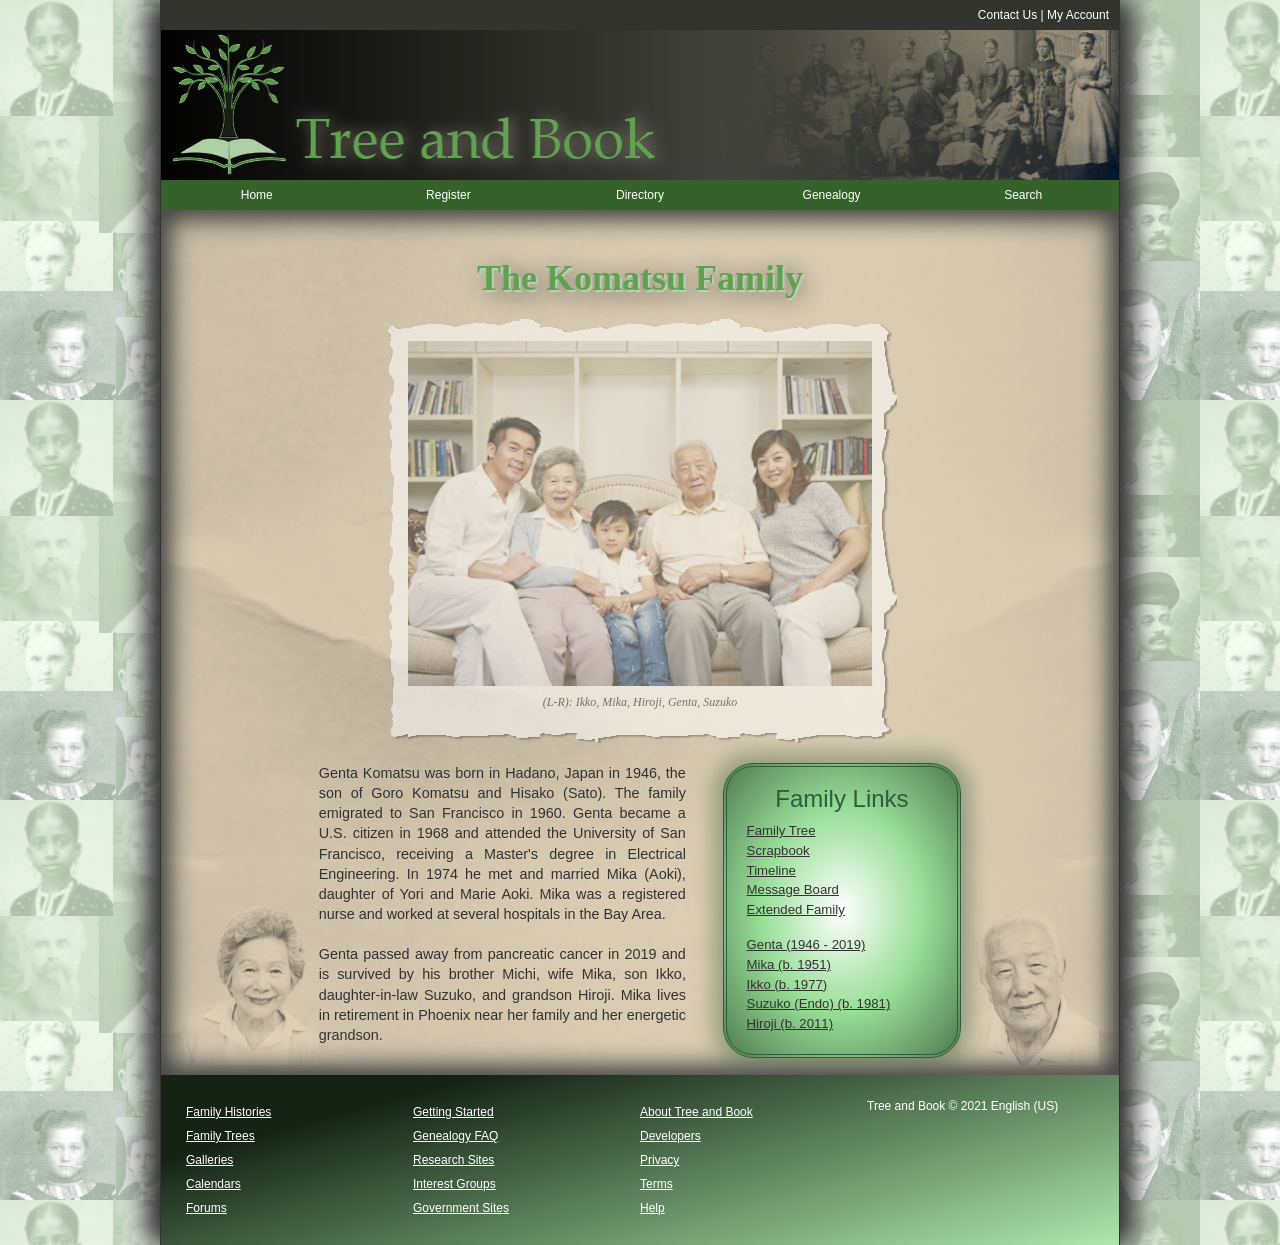
<file: index.html>
<!DOCTYPE html>
<html lang="en">

<head>
    <!--
    New Perspectives on HTML5 and CSS3, 8th Edition
    Tutorial 4
    Tutorial Case
    
    Home Page of the Komatsu Family at Tree and Book
    Author: Ashlynn Juarez
    Date:   10-20-2026

    Filename: tb_komatsu.html
   -->

    <meta charset="utf-8" />
    <title>Tree and Book: The Komatsu Family</title>
    <link href="tb_reset.css" rel="stylesheet" />
    <link href="tb_styles1.css" rel="stylesheet" />
    <link href="tb_visual1.css" rel="stylesheet" />


</head>

<body>
    <header>
        <nav id="topLinks">
            <a href="#">Contact Us</a> |
            <a href="#">My Account</a>
        </nav>
        <img src="tb_logo.png" alt="Tree and Book" />
        <nav class="horizontal" id="mainLinks">
            <ul>
                <li><a href="#">Home</a></li>
                <li><a href="#">Register</a></li>
                <li><a href="#">Directory</a></li>
                <li><a href="#">Genealogy</a></li>
                <li><a href="#">Search</a></li>
            </ul>
        </nav>
    </header>


    <article>
        <header>
            <h1>The Komatsu Family</h1>
            <figure>
                <img src="tb_komatsu.png" alt="family portrait" usemap="#family_map" />
                <figcaption>(L-R): Ikko, Mika, Hiroji, Genta, Suzuko</figcaption>
            </figure>
            <!-- Image Map Generated by http://www.image-map.net/ -->
            <map name="family_map">
                <area target="_blank" alt="Ikko" title="Ikko" href="tb_ikko.html" coords="78,76,118,137" shape="rect">
                <area target="_blank" alt="Mika" title="Mika" href="tb_mika.html" coords="130,108,165,164" shape="rect">
                <area target="_blank" alt="Hiroji" title="Hiroji" href="tb_hiroji.html" coords="176,159,219,208" shape="rect">
                <area target="_blank" alt="Genta" title="Genta" href="tb_genta.html" coords="253,105,300,153" shape="rect">
                <area target="_blank" alt="Suzuko" title="Suzuko" href="tb_suzuko.html" coords="328,96,379,142" shape="rect">
            </map>
        </header>

        <section id="leftColumn">
            <p>Genta Komatsu was born in Hadano, Japan in 1946, the son of
                Goro Komatsu and Hisako (Sato). The family emigrated to San
                Francisco in 1960. Genta became a U.S. citizen
                in 1968 and attended the University of San Francisco, receiving
                a Master's degree in Electrical Engineering. In 1974 he
                met and married Mika (Aoki), daughter of Yori and Marie Aoki.
                Mika was a registered nurse and worked at several hospitals
                in the Bay Area.</p>
            <p>Genta passed away from pancreatic cancer in 2019 and is survived
                by his brother Michi, wife Mika, son Ikko, daughter-in-law Suzuko,
                and grandson Hiroji. Mika lives in retirement in Phoenix near
                her family and her energetic grandson.</p>
        </section>

        <aside>
            <nav id="familyLinks">
                <h1>Family Links</h1>
                <ul>
                    <li><a href="#">Family Tree</a></li>
                    <li><a href="#">Scrapbook</a></li>
                    <li><a href="#">Timeline</a></li>
                    <li><a href="#">Message Board</a></li>
                    <li><a href="#">Extended Family</a></li>
                    <li class="newGroup"><a href="tb_genta.html">Genta (1946 - 2019)</a></li>
                    <li><a href="tb_mika.html">Mika (b. 1951)</a></li>
                    <li><a href="tb_ikko.html">Ikko (b. 1977)</a></li>
                    <li><a href="tb_suzuko.html">Suzuko (Endo) (b. 1981)</a></li>
                    <li><a href="tb_hiroji.html">Hiroji (b. 2011)</a></li>
                </ul>
            </nav>
        </aside>

    </article>


    <footer>
        <nav class="vertical">
            <ul>
                <li><a href="#">Family Histories</a></li>
                <li><a href="#">Family Trees</a></li>
                <li><a href="#">Galleries</a></li>
                <li><a href="#">Calendars</a></li>
                <li><a href="#">Forums</a></li>
            </ul>
        </nav>
        <nav class="vertical">
            <ul>
                <li><a href="#">Getting Started</a></li>
                <li><a href="#">Genealogy FAQ</a></li>
                <li><a href="#">Research Sites</a></li>
                <li><a href="#">Interest Groups</a></li>
                <li><a href="#">Government Sites</a></li>
            </ul>
        </nav>
        <nav class="vertical">
            <ul>
                <li><a href="#">About Tree and Book</a></li>
                <li><a href="#">Developers</a></li>
                <li><a href="#">Privacy</a></li>
                <li><a href="#">Terms</a></li>
                <li><a href="#">Help</a></li>
            </ul>
        </nav>
        <section>Tree and Book &copy; 2021 English (US)</section>
    </footer>

</body>

</html>
</file>
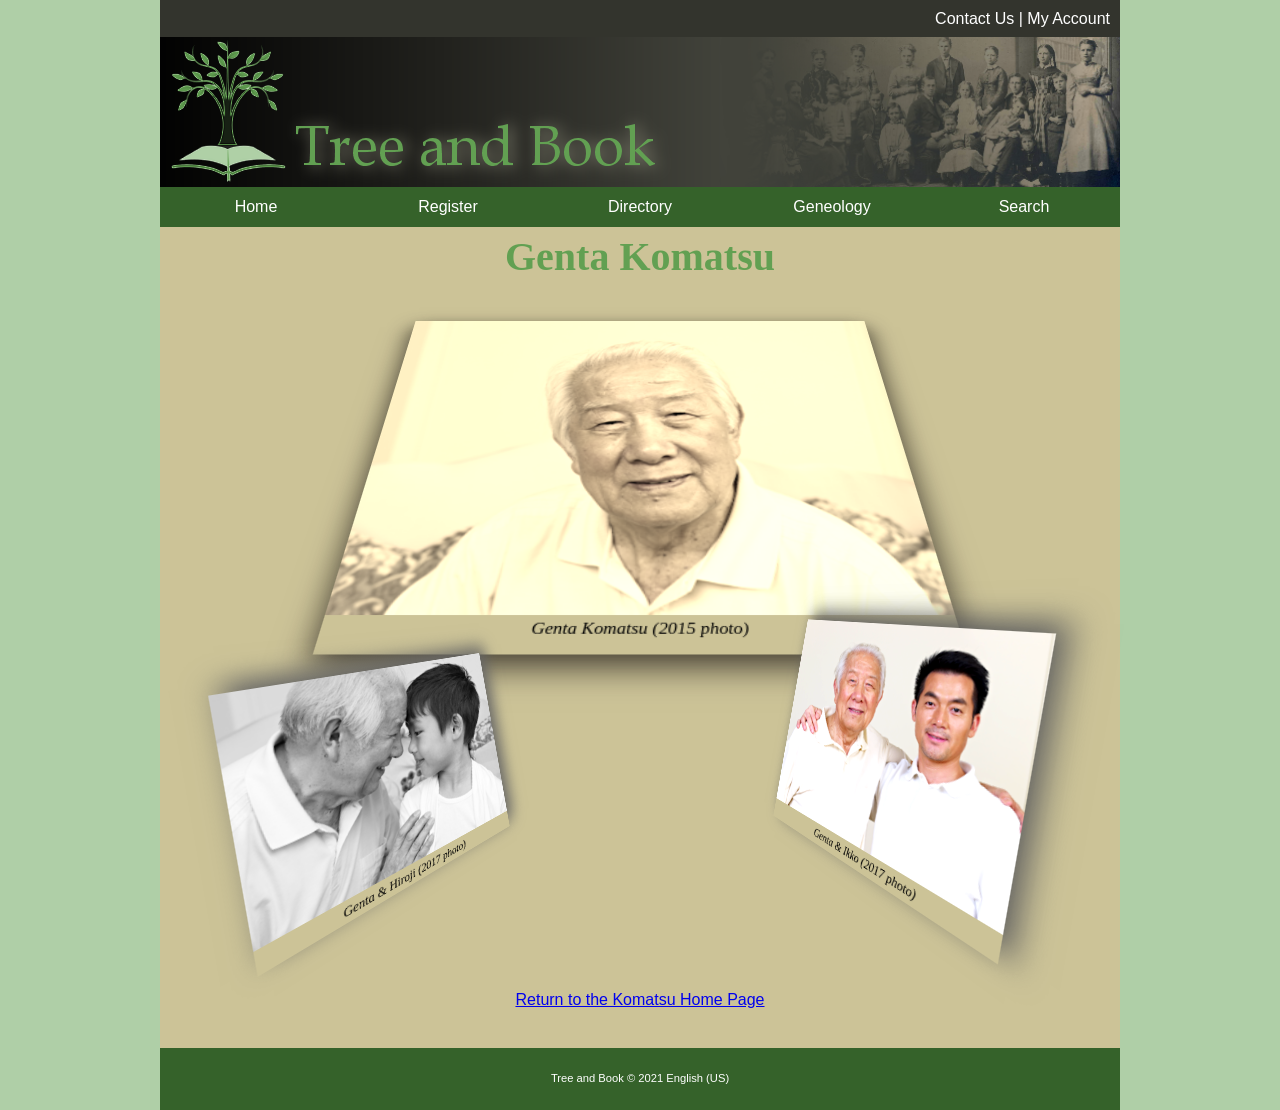
<file: tb_genta.html>
<!DOCTYPE html>
<html lang="en">
<head>
<!--
    New Perspectives on HTML5 and CSS3, 8th Edition
    Tutorial 4
    Tutorial Case
    
    Photo Page of Genta Komatsu
    Author: Ashlynn Juarez
    Date:   10-27-2026

    Filename: tb_genta.html
   -->
   <meta charset="utf-8" />
   <title>Tree and Book: Genta Komatsu</title>
   <link href="tb_reset.css" rel="stylesheet" />
   <link href="tb_styles2.css" rel="stylesheet" />
   <link href="tb_visual2.css" rel="stylesheet" />
</head>

<body>
   <header>
      <nav id="topLinks">
         <a href="#">Contact Us</a> | 
         <a href="#">My Account</a>
      </nav>
      <img src="tb_logo.png" alt="Tree and Book" />
      <nav class="horizontal" id="mainLinks">
         <ul>
            <li><a href="#">Home</a></li>
            <li><a href="#">Register</a></li>
            <li><a href="#">Directory</a></li>
            <li><a href="#">Geneology</a></li>
            <li><a href="#">Search</a></li>            
         </ul>
      </nav>
   </header>
   
 
   <article>
      <h1>Genta Komatsu</h1>
	  
      <figure id="figure1">
         <img src="tb_genta1.png" alt="" />
         <figcaption>Genta Komatsu (2015 photo)</figcaption>  
      </figure>
      
      <figure id="figure2">
         <img src="tb_genta2.png" alt="" id="genta2" />
         <figcaption>Genta &amp; Hiroji (2017 photo)</figcaption>
      </figure>
      
      <figure id="figure3">
         <img src="tb_genta3.png" alt="" id="genta3" />
         <figcaption>Genta &amp; Ikko (2017 photo)</figcaption>
      </figure>
      
      <p><a href="tb_komatsu.html">Return to the Komatsu Home Page</a></p>
      
   </article>   
 
   
   <footer>Tree and Book &copy; 2021 English (US)</footer>
   
</body>
</html>
</file>
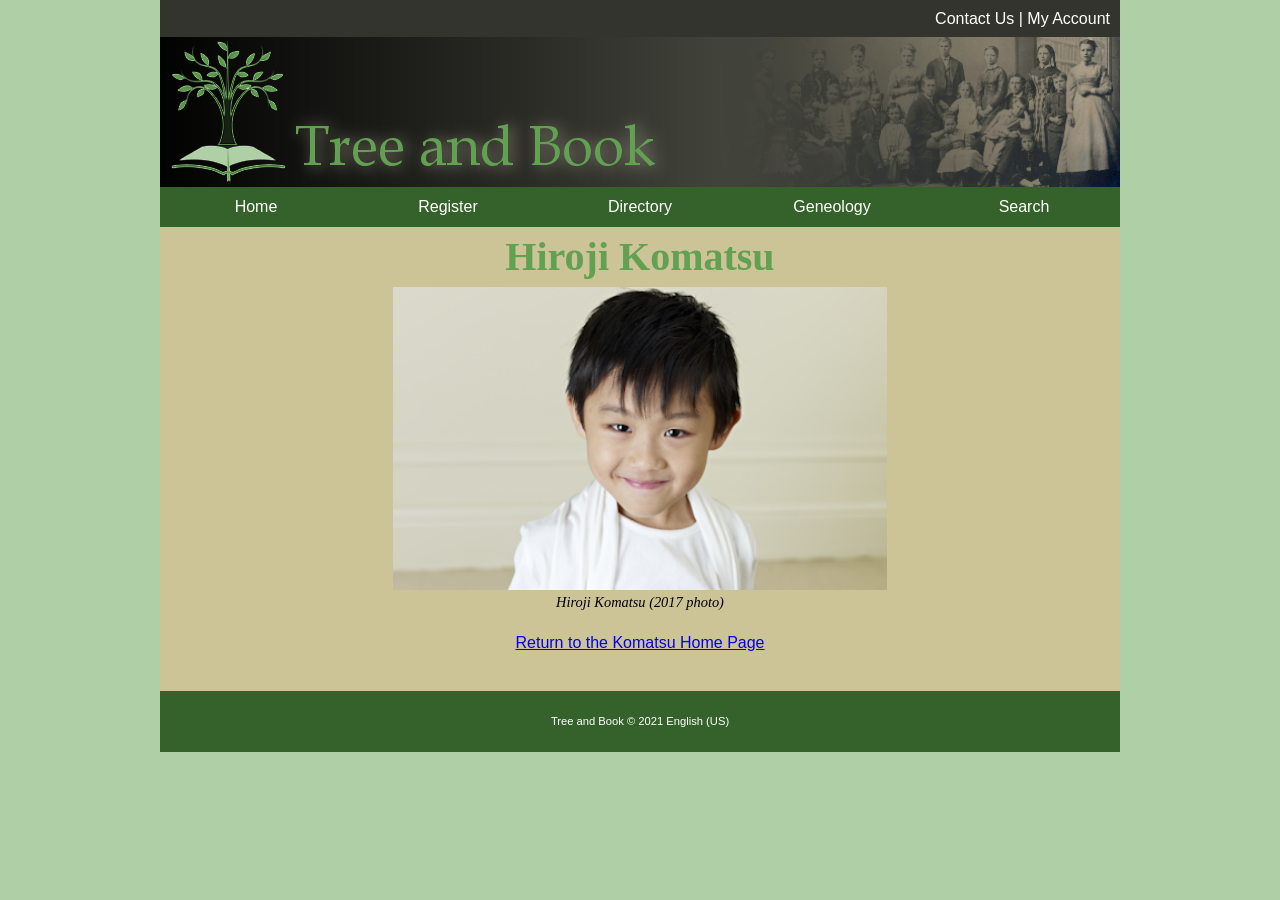
<file: tb_hiroji.html>
<!DOCTYPE html>
<html lang="en">
<head>
<!--
    New Perspectives on HTML5 and CSS3, 8th Edition
    Tutorial 4
    Tutorial Case
    
    Photo Page of Hiroji Komatsu

    Filename: tb_hiroji.html
   -->
   <meta charset="utf-8" />
   <title>Tree and Book: Hiroji Komatsu</title>
   <link href="tb_reset.css" rel="stylesheet" />
   <link href="tb_styles2.css" rel="stylesheet" />        

</head>

<body>
   <header>
      <nav id="topLinks">
         <a href="#">Contact Us</a> | 
         <a href="#">My Account</a>
      </nav>
      <img src="tb_logo.png" alt="Tree and Book" />
      <nav class="horizontal" id="mainLinks">
         <ul>
            <li><a href="#">Home</a></li>
            <li><a href="#">Register</a></li>
            <li><a href="#">Directory</a></li>
            <li><a href="#">Geneology</a></li>
            <li><a href="#">Search</a></li>            
         </ul>
      </nav>
   </header>
   
 
   <article>
	 <h1>Hiroji Komatsu</h1>
	 <figure id="figure1">
            <img id="family" src="tb_hiroji1.png" alt="" />
            <figcaption>Hiroji Komatsu (2017 photo)</figcaption>  
	 </figure>
      
      <p><a href="tb_komatsu.html">Return to the Komatsu Home Page</a></p>
      
   </article>   
 
   
   <footer>Tree and Book &copy; 2021 English (US)</footer>
   
</body>
</html>
</file>
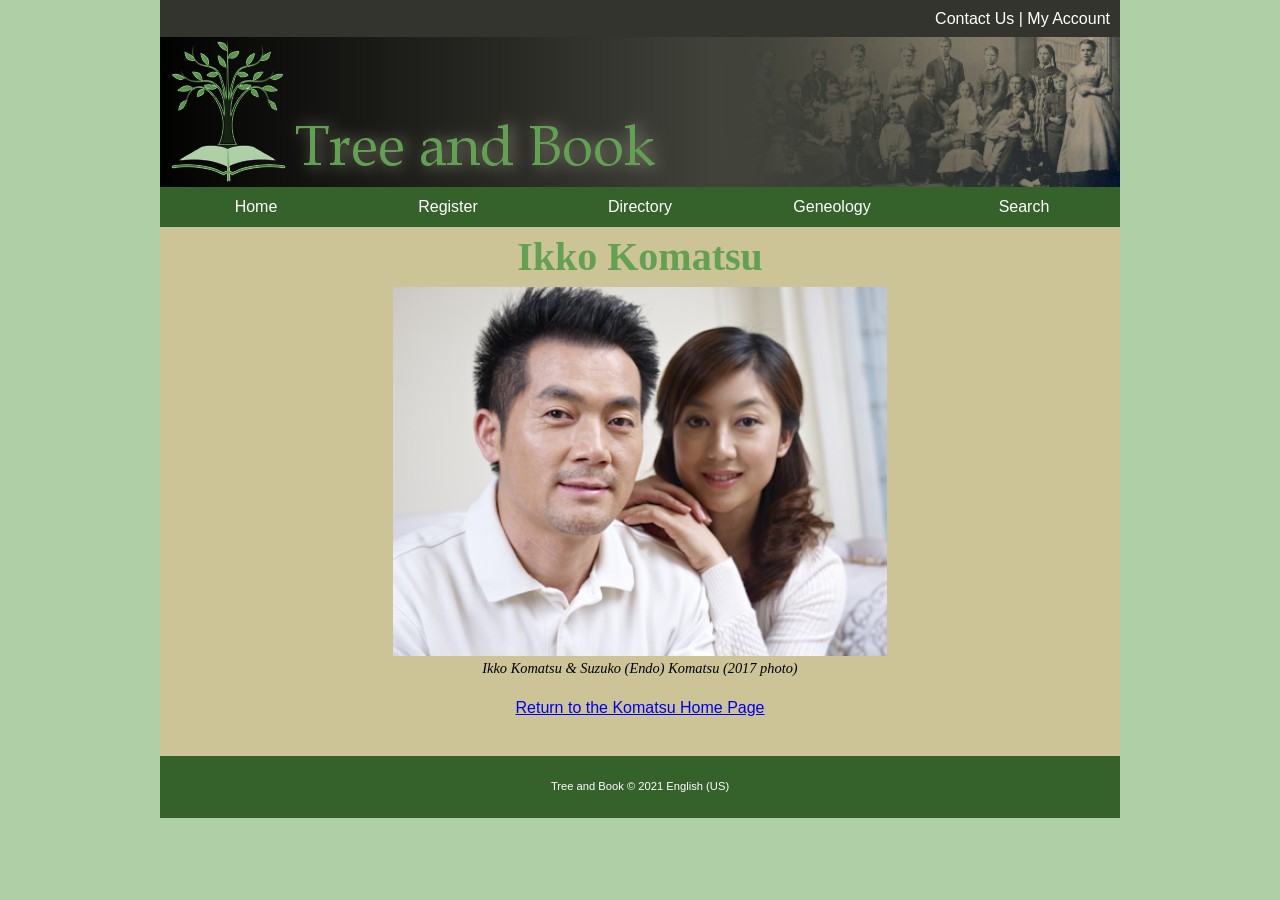
<file: tb_ikko.html>
<!DOCTYPE html>
<html lang="en">
<head>
<!--
    New Perspectives on HTML5 and CSS3, 8th Edition
    Tutorial 4
    Tutorial Case
    
    Photo Page of Ikko Komatsu

    Filename: tb_ikko.html
   -->
   <meta charset="utf-8" />
   <title>Tree and Book: Ikko Komatsu</title>
   <link href="tb_reset.css" rel="stylesheet" />
   <link href="tb_styles2.css" rel="stylesheet" />        

</head>

<body>
   <header>
      <nav id="topLinks">
         <a href="#">Contact Us</a> | 
         <a href="#">My Account</a>
      </nav>
      <img src="tb_logo.png" alt="Tree and Book" />
      <nav class="horizontal" id="mainLinks">
         <ul>
            <li><a href="#">Home</a></li>
            <li><a href="#">Register</a></li>
            <li><a href="#">Directory</a></li>
            <li><a href="#">Geneology</a></li>
            <li><a href="#">Search</a></li>            
         </ul>
      </nav>
   </header>
   
 
   <article>
	 <h1>Ikko Komatsu</h1>
	 <figure id="figure1">
            <img id="family" src="tb_ikko1.png" alt="" />
            <figcaption>Ikko Komatsu &amp; Suzuko (Endo) Komatsu (2017 photo)</figcaption>  
	 </figure>
      
      <p><a href="tb_komatsu.html">Return to the Komatsu Home Page</a></p>
      
   </article>   
 
   <footer>Tree and Book &copy; 2021 English (US)</footer>
   
</body>
</html>
</file>
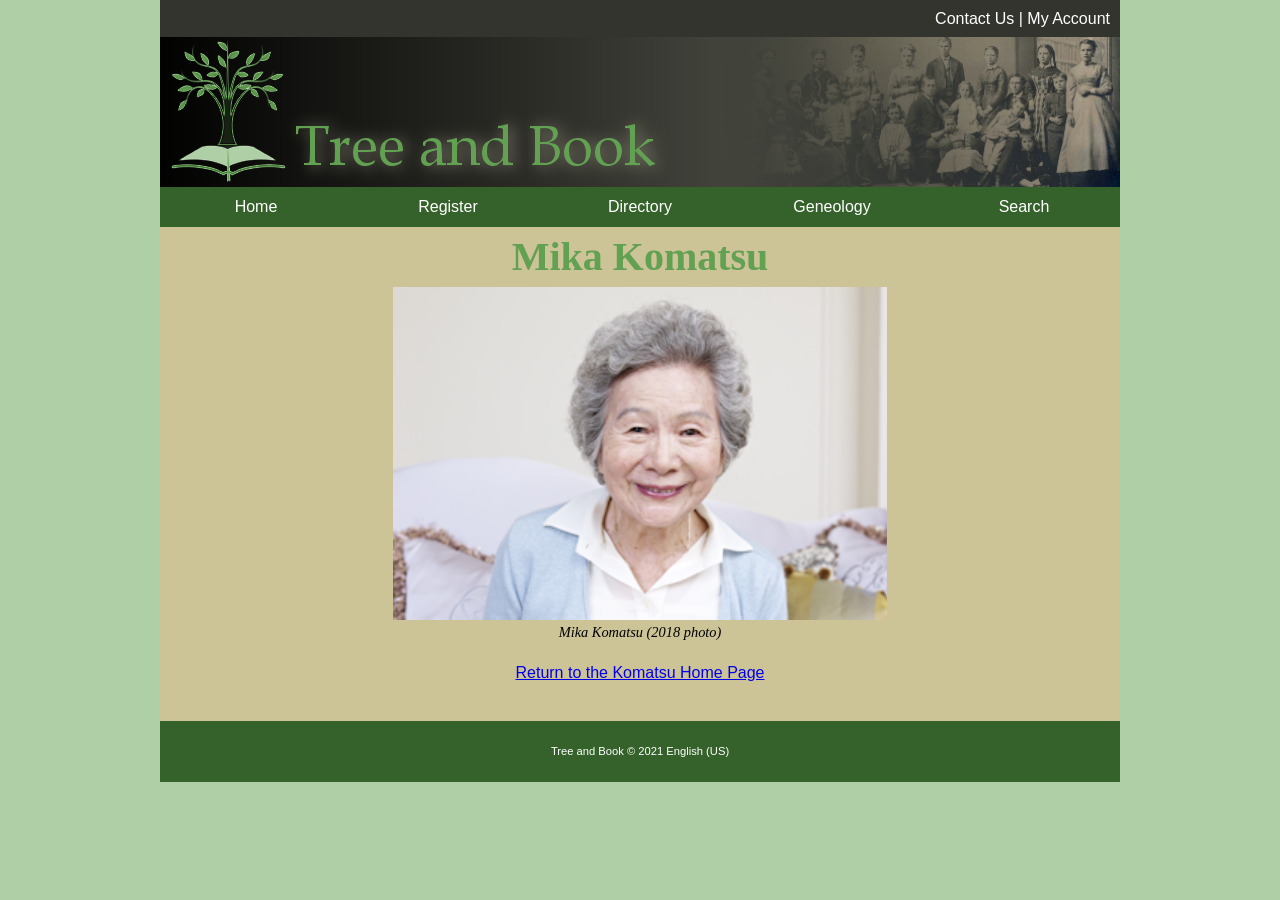
<file: tb_mika.html>
<!DOCTYPE html>
<html lang="en">
<head>
<!--
    New Perspectives on HTML5 and CSS3, 8th Edition
    Tutorial 4
    Tutorial Case
    
    Photo Page of Mika Komatsu

    Filename: tb_mika.html
   -->
   <meta charset="utf-8" />
   <title>Tree and Book: Mika Komatsu</title>
   <link href="tb_reset.css" rel="stylesheet" />
   <link href="tb_styles2.css" rel="stylesheet" />        

</head>

<body>
   <header>
      <nav id="topLinks">
         <a href="#">Contact Us</a> | 
         <a href="#">My Account</a>
      </nav>
      <img src="tb_logo.png" alt="Tree and Book" />
      <nav class="horizontal" id="mainLinks">
         <ul>
            <li><a href="#">Home</a></li>
            <li><a href="#">Register</a></li>
            <li><a href="#">Directory</a></li>
            <li><a href="#">Geneology</a></li>
            <li><a href="#">Search</a></li>            
         </ul>
      </nav>
   </header>
   
 
   <article>
	 <h1>Mika Komatsu</h1>
	 <figure id="figure1">
            <img id="family" src="tb_mika1.png" alt="" />
            <figcaption>Mika Komatsu (2018 photo)</figcaption>  
	 </figure>
      
      <p><a href="tb_komatsu.html">Return to the Komatsu Home Page</a></p>
      
   </article>   
 
   
   <footer>Tree and Book &copy; 2021 English (US)</footer>
   
</body>
</html>
</file>
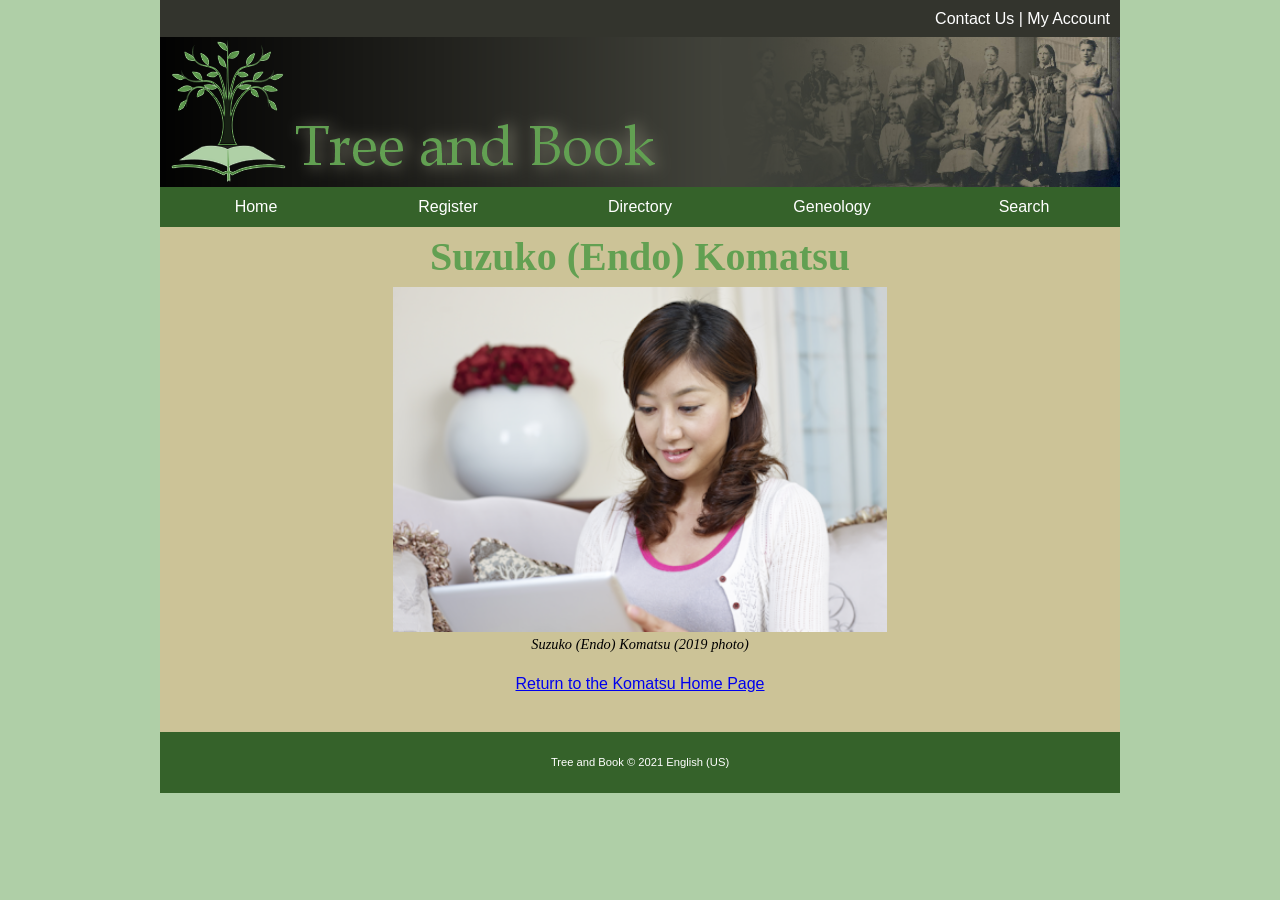
<file: tb_suzuko.html>
<!DOCTYPE html>
<html lang="en">
<head>
<!--
    New Perspectives on HTML5 and CSS3, 8th Edition
    Tutorial 4
    Tutorial Case
    
    Photo Page of Suzuko Komatsu

    Filename: tb_suzuko.html
   -->
   <meta charset="utf-8" />
   <title>Tree and Book: Suzuko (Endo) Komatsu</title>
   <link href="tb_reset.css" rel="stylesheet" type="text/css" />
   <link href="tb_styles2.css" rel="stylesheet" type="text/css" />        

</head>

<body>
   <header>
      <nav id="topLinks">
         <a href="#">Contact Us</a> | 
         <a href="#">My Account</a>
      </nav>
      <img src="tb_logo.png" alt="Tree and Book" />
      <nav class="horizontal" id="mainLinks">
         <ul>
            <li><a href="#">Home</a></li>
            <li><a href="#">Register</a></li>
            <li><a href="#">Directory</a></li>
            <li><a href="#">Geneology</a></li>
            <li><a href="#">Search</a></li>            
         </ul>
      </nav>
   </header>
   
 
   <article>
	 <h1>Suzuko (Endo) Komatsu</h1>
	 <figure id="figure1">
            <img id="family" src="tb_suzuko1.png" alt="" />
            <figcaption>Suzuko (Endo) Komatsu (2019 photo)</figcaption>  
	 </figure>
      
      <p><a href="tb_komatsu.html">Return to the Komatsu Home Page</a></p>
      
   </article>   
 
   
   <footer>Tree and Book &copy; 2021 English (US)</footer>
   
</body>
</html>
</file>
<file: tb_styles1.css>
@charset "utf-8";

/*
   New Perspectives on HTML5 and CSS3, 8th Edition
   Tutorial 4
   Tutorial Case
   
   Layout and Typographical Style Sheet for Tree and Book Family Home Page   
   
   Filename: tb_styles.css

*/

/* HTML Styles */

html {
   background-color: rgb(175, 207, 167);  
   color: rgb(51, 51, 51);
   font-size: 12px;
}


/* Page Body Styles */

body {
   background-color: rgb(211, 211, 211);
   font-family: Verdana, Geneva, Arial, sans-serif; 	
   margin-left: auto;
   margin-right: auto;
   width: 960px;
}


/* Body Header Styles */

body > header > img {
	display: block;
	width: 100%;
}

body > header > nav#topLinks {
	background-color: rgb(51, 52, 45);
	color: white;
	line-height: 1.7em;
	text-align: right;
	padding: 5px 10px 5px 0px;
}


nav#topLinks a:link, nav#topLinks a:visited {
	color: white;
}

nav#topLinks a:hover, nav#topLinks a:active {
	color: rgb(248, 237, 212);
}

nav#mainLinks ul li {
	background-color: rgb(53, 98, 42);	
	display: block;
	float: left;
	text-align: center;
	width: 20%;	
}

nav#mainLinks ul li a {
	color: white;	
	display: block;
	height: 2.5em;	
	text-align: center;
	line-height: 2.5em;	
}

nav#mainLinks a:link, nav#mainLinks a:visited {
	color: white;
}

nav#mainLinks a:hover, nav#mainLinks a:active {
	background-color: rgb(51, 51, 45);
}


/* Article  Styles */
article {	
   clear: both;			   
   padding: 30px 20px 10px 20px;
}

article header {
	margin: 20px auto;	
	width: 70%;
}

article header h1 {
	color: rgb(98, 160, 82);	
	font-family: Baskerville, "Palatino Linotype", Palatino, 
	             "Century Schoolbook", "Times New Roman", serif;
	font-size: 3em;
	text-align: center;
}

article::after {
   clear: both;	
   content: "";
   display: table;
}


/* Section Styles */

section#leftColumn {
	float: left;	
	margin-left: 15%;
	margin-right: 4%;
	width: 40%; 	
}

section#leftColumn p {
	font-size: 1.2em;
	line-height: 1.4em;	
	margin-bottom: 20px;
	text-align: justify;
}


/* Aside Styles */

aside {
	background-color: rgba(175, 207, 167, 0.6);
	float: left;
	margin-right: 15%;
	padding: 20px;
	width: 26%;	 
}

aside h1 {
	color: rgb(45, 93, 62);	
	font-weight: normal;
	font-size: 2em;
	margin-bottom: 10px;
	text-align: center;
}

aside li {
	font-size: 1.1em;
	line-height: 1.5em;
}

aside li.newGroup {
	margin-top: 15px;
}

nav#familyLinks a {
	color: rgb(51, 51, 51);
	text-decoration: underline;
}


/* Footer Styles */

footer {
	background-color: rgb(53, 98, 42);
	color: white;	
	display: block;
	padding: 25px;
}

body > footer > nav.vertical, body > footer > section {
	float: left;
	width: 25%;	
}

body > footer > nav.vertical > ul {
	line-height: 2em;
}

footer nav a {
	text-decoration: underline;
}

footer a:visited, footer a:link {
	color: white;
}

footer a:hover, footer a:active {
	color: white;
}

footer::after {
   clear: both;	
   content: "";
   display: table;
}
</file>
<file: tb_visual1.css>
@charset "utf-8";

/*
   New Perspectives on HTML5 and CSS3, 8th Edition
   Tutorial 4
   Tutorial Case
   
   Visual Style Sheet for Tree and Book Family Home Page
   Author: Ashlynn Juarez
   Date:   10-20-2026
   
   Filename: tb_visual1.css

*/


/* Figure Box Styles */
figure {
    border-style: solid;
    border-width: 25px;
    border-image: url(tb_border.png) 50 repeat;
    margin: 20px auto 0px;
   opacity: 0.55;
    width: 80%;
}

figure img {
    display: block;
    width: 100%;
}

figure figcaption {
    background-color: white;
    font-family: 'Palatino Linotype', Palatino, 'Times New Roman';
    font-style: italic;
    padding: 10px 0px;
    text-align: center;
}


/* HTML Styles */
html {
    background-image: url(tb_back1.png);
}



/* Article Styles */
article {
    background: url(tb_back2.png) bottom right / 15% no-repeat content-box,
        url(tb_back3.png) bottom left / 15% no-repeat content-box,
        url(tb_back4.png) center / cover no-repeat,
        rgb(211, 211, 211);
    box-shadow: inset rgb(71, 71, 71) -10px -10px 25px,
        inset rgb(71, 71, 71) 10px 10px 25px;
}

article header h1 {
    text-shadow: rgb(181, 211, 181) 2px 2px 1px,
        rgba(21, 21, 21, 0.66) 5px 5px 25px;
}


/* Page Body Styles */
body {
    border-left: 1px solid rgb(51, 51, 51);
    border-right: 1px solid rgb(51, 51, 51);
    box-shadow: rgb(51, 51, 51) 15px 0px 25px,
        rgb(51, 51, 51) -15px 0px 25px;
}


/* Aside Styles */
aside {
   background: radial-gradient(white, rgb(152, 222, 151),
      rgb(81, 125, 81));
    border: 4px double rgb(45, 93, 62);
    border-radius: 30px;
    box-shadow: rgba(51, 91, 51, 0.4) 0px 0px 20px 10px;
}


/* Footer Styles */
footer{
   background: linear-gradient(345deg, 
      rgb(172, 232, 172), rgb(21, 35, 21) 80%);
}
</file>
<file: tb_styles2.css>
@charset "utf-8";

/*
   New Perspectives on HTML5 and CSS3, 8th Edition
   Tutorial 4
   Tutorial Case
   
   Layout and Typographical Style Sheet for Photo Pages at Tree and Book
   
   Filename: tb_styles2.css

*/

html {
   background-color: rgb(175, 207, 167);
}

/* Page Body Styles */
body {
   background-color: rgb(204, 195, 151);
   font-family: Verdana, Geneva, Arial, sans-serif; 	
   margin-left: auto;
   margin-right: auto;
   width: 960px;  
}

/* Body Header Styles */

body > header > img {
	display: block;
	width: 100%;
}

body > header > nav#topLinks {
	background-color: rgb(51, 52, 45);
	color: white;
	line-height: 1.7em;
	text-align: right;
	padding: 5px 10px 5px 0px;
}

nav#topLinks a:link, nav#topLinks a:visited {
	color: white;
}

nav#topLinks a:hover, nav#topLinks a:active {
	color: rgb(248, 237, 212);
}

nav#mainLinks ul li {
	background-color: rgb(53, 98, 42);	
	display: block;
	float: left;
	text-align: center;
	width: 20%;	
}

nav#mainLinks ul li a {
	color: white;	
	display: block;
	height: 2.5em;	
	text-align: center;
	line-height: 2.5em;	
}

nav#mainLinks a:link, nav#mainLinks a:visited {
	color: white;
}

nav#mainLinks a:hover, nav#mainLinks a:active {
	background-color: rgb(51, 51, 45);
}


/* Article  Styles */

article {
   clear: left;	
   width: 90%;
   margin: 10px auto;
   padding: 10px 20px;
}


article h1 {
	font-family: Baskerville, "Palatino Linotype", Palatino, 
	             "Century Schoolbook", "Times New Roman", serif;
	font-size: 2.5em;
	color: rgb(98, 160, 82);	
	text-align: center;	
}

article p {
	clear: both;
    margin-bottom: 20px;	
	text-align: center;
}

article::after {
   clear: both;   
   content: "";
   display: table;
}


/* Footer Styles */
footer {
	background-color: rgb(53, 98, 42);	
	color: white;	
	font-size: 0.7em;
	text-align: center;
	padding: 25px;
}



/* Figure Box Styles */

figure img {
	display: block;
	width: 100%;
}

figure figcaption {
	font-size: 0.9em;
	font-style: italic;
	font-family: Baskerville, "Palatino Linotype", Palatino, 
	             "Century Schoolbook", "Times New Roman", serif;
	margin: 5px 0px;
	text-align: center;	
}

figure#figure1 { 
	margin: 10px auto;	
	padding-bottom: 10px;
	width: 60%;
}


figure#figure2, figure#figure3 {  
	display: block;
	float: left;
	margin-left: 5%;
	margin-right: 5%;
	width: 40%;	
}
</file>
<file: tb_visual2.css>
@charset "utf-8";

/*
   New Perspectives on HTML5 and CSS3, 8th Edition
   Tutorial 4
   Tutorial Case
   
   Visual Effects Style Sheet for Photo Page at Tree and Book
   Author: Ashlynn Juarez
   Date:   10-27-2026
   
   Filename: tb_visual2.css

*/


/* Transformation Styles */
article{
   perspective: 600px;
}
figure#figure2{
   transform: rotate(-40deg) scale(0.8, 0.8)
      translate(20px, -100px) rotateZ(30deg) rotateY(60deg);
   box-shadow: rgb(101, 101, 101) 10px -10px 25px;
}
figure#figure3{
   transform: rotate(10deg) scale(0.9, 0.9)
      translateY(-120px) rotateY(-70deg) translateZ(-20px);
   box-shadow: rgb(101, 101, 101) 10px -10px 25px;
}
figure#figure1{
    transform: rotateX(30deg) translateZ(50px);
   box-shadow: rgb(51, 51, 51) 0px 10px 25px;
}

/* Filter Styles */
figure#figure1{
   filter: sepia(0.8);
}
figure#figure2{
   filter: grayscale(1);
}
figure#figure3{
   filter: saturate(1.5) contrast(1.2);
}
</file>
